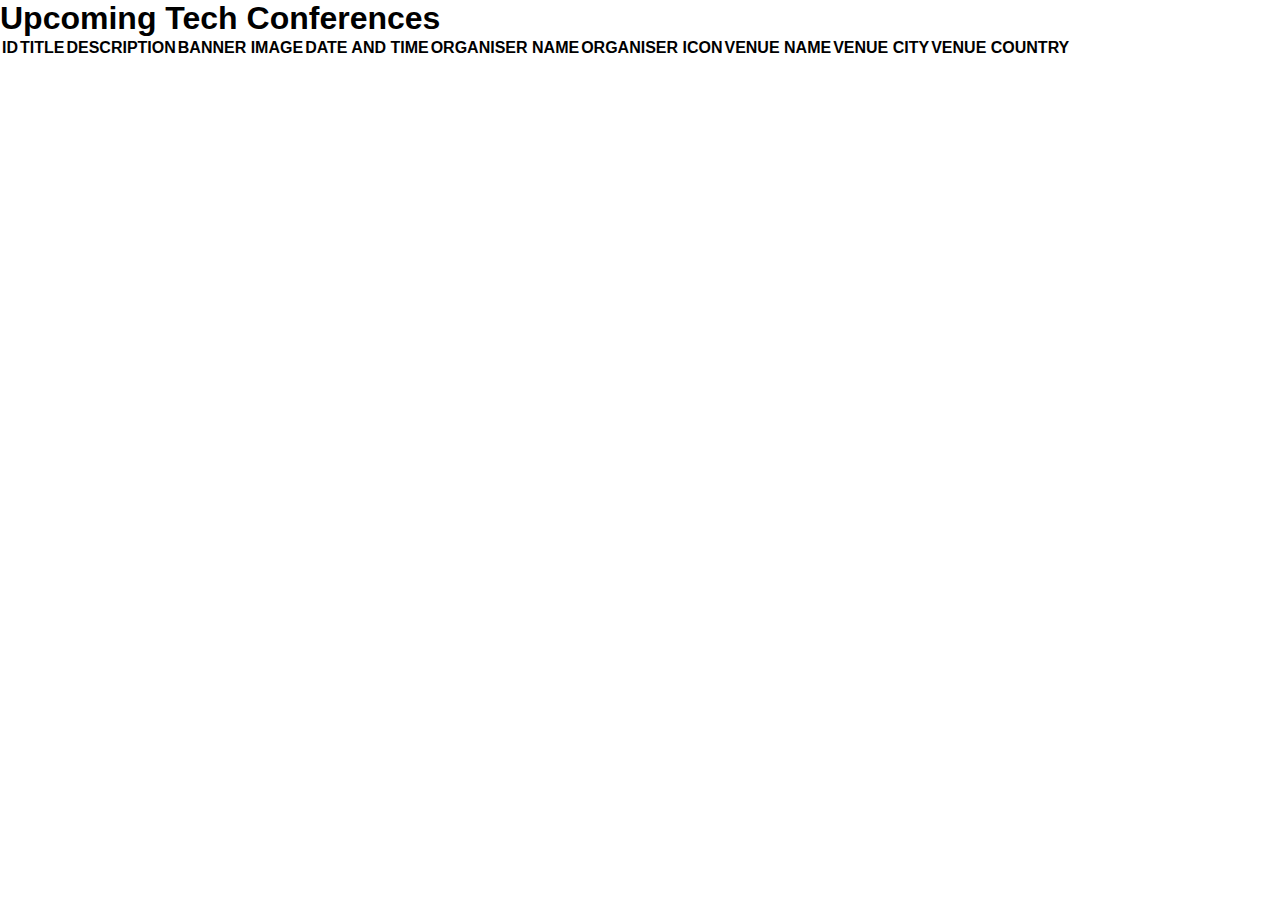
<file: src/index.html>
<!DOCTYPE html>
<html>

<head>
  <meta charset="utf-8">
  <meta name="viewport" content="width=device-width">
  <title>TechCon</title>
   <link rel="shortcut icon" href="images/Techcon.png" type="image/x-icon">  
  <link href="styles.css" rel="stylesheet" type="text/css" />
  <link href="https://cdn.jsdelivr.net/npm/bootstrap@5.3.1/dist/css/bootstrap.min.css" rel="stylesheet" integrity="sha384-4bw+/aepP/YC94hEpVNVgiZdgIC5+VKNBQNGCHeKRQN+PtmoHDEXuppvnDJzQIu9" crossorigin="anonymous">
</head>
<style>
  img{
    width:100px;
  }
</style>

<body>
      <h1 class="text-center">Upcoming Tech Conferences</h1>
  <div class="container">
    <table class="table table-bordered">
  <thead class="table-dark">
    <tr>
      <th scope="col">ID</th>
      <th scope="col">TITLE</th>
      <th scope="col">DESCRIPTION</th>
      <th scope="col">BANNER IMAGE</th>
      <th scope="col">DATE AND TIME</th>
      <th scope="col">ORGANISER NAME</th>
      <th scope="col">ORGANISER ICON</th>
      <th scope="col">VENUE NAME</th>
      <th scope="col">VENUE CITY</th>
      <th scope="col">VENUE COUNTRY</th>
    </tr>
  </thead>
   <tbody id="table_body">
    <tr>
       <th scope="row"></th>
      <td></td>
      <td></td>
      <td class="img"></td>
      <td></td>
      <td></td>
      <td class="img"></td>
      <td></td>
      <td></td>
      <td></td>     
     </tr>
  </tbody>
</table>
 </div> 
 <div id="scrollTop">Go Top</div>
  <script src="script.js"></script>
</body>

</html>
</file>
<file: src/styles.css>
* {
    margin: 0;
    padding: 0;

    box-sizing: border-box;
    font-family: sans-serif;
}

body {
    min-height: 100vh;
    align-items: center;
}

@media (max-width: 1000px) {
    td:not(:first-of-type) {
        min-width: 12.1rem;
    }
}

/* scrolling */
#scrollTop{
    opacity: 0;
    position: fixed;
    right: 30px;
    bottom: 30px;
    color: white;
    background-color: black;
    border: 1px solid black;
    border-radius: 5px;
    padding: 3px 7px;
    cursor: pointer;
    transition: all 0.2s ease-in-out
  }
  #scrollTop:hover{
      background-color: white;
      color: black;
  }
</file>
